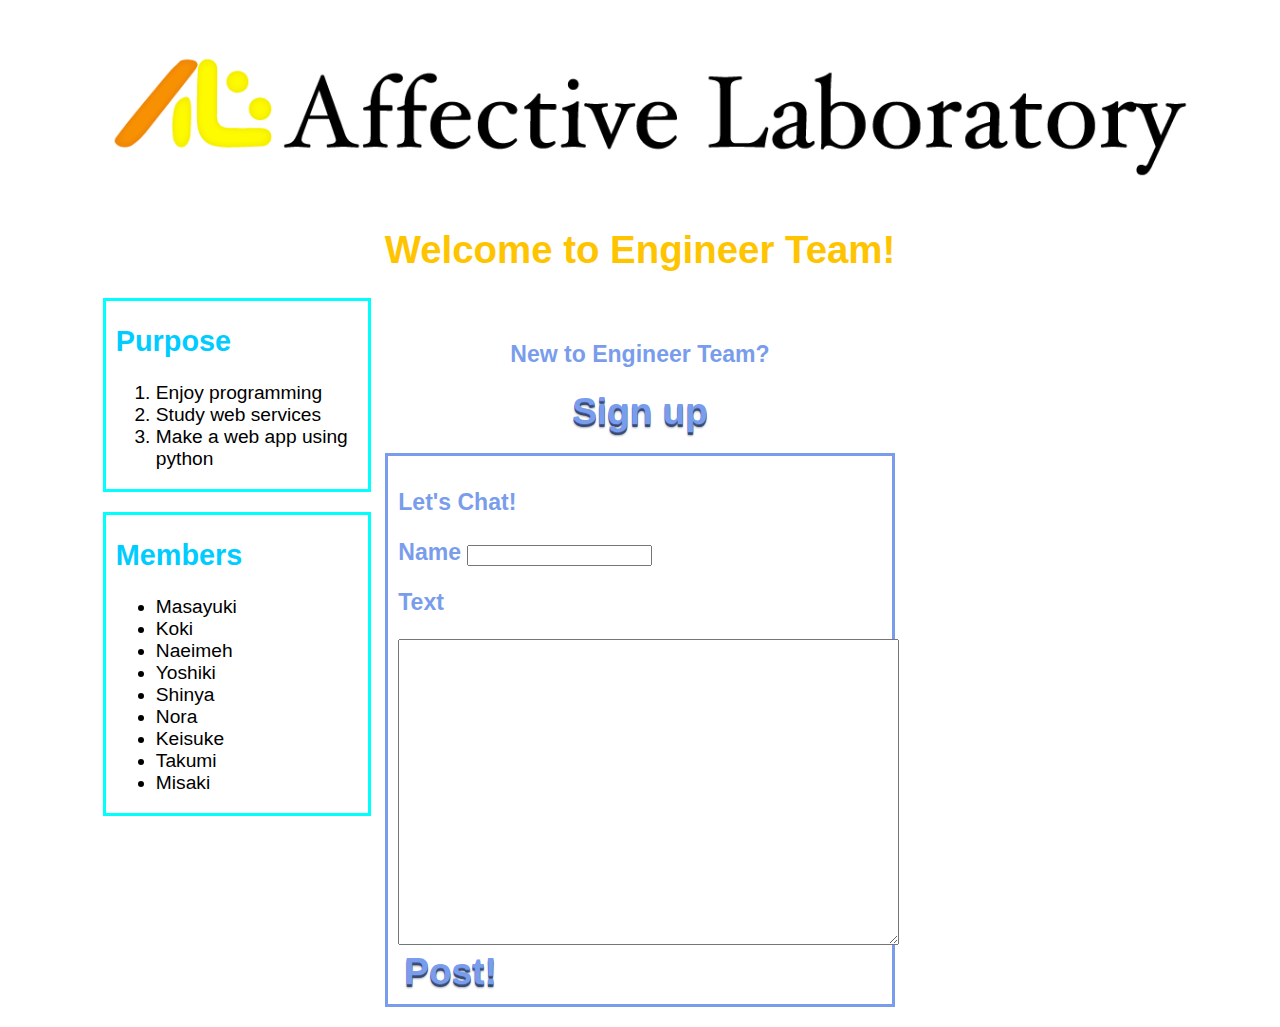
<file: matchan-sample/index.html>
<!DOCTYPE html>
<html lang="en"> 
<head>
    <meta charset="UTF-8">
    <link rel="stylesheet" href="stylesheet.css">
    <title>Umeken Engineer Forum</title>
</head>
<body>
    <header>

        <a href="index.html"><img src="img\LabLogo_Color.png" alt="umeken-logo"></a>
        
        

        <h1>Welcome to Engineer Team!</h1>

    </header>

    <div class="container">

        <div class="left-block">

            <div class="purpose-block">
        
                <h2>Purpose</h2>
            
                <ol>
                    <li>Enjoy programming</li>
                
                    <li>Study web services</li>
                
                    <li>Make a web app using python</li>
                
                </ol>
            
            </div>
            
            <div class="member-block">
            
                <h2>Members</h2>
            
                <ul>
                
                    <li>Masayuki</li>
                
                    <li>Koki</li>
                
                    <li>Naeimeh</li>
                
                    <li>Yoshiki</li>
                
                    <li>Shinya</li>
                
                    <li>Nora</li>
                
                    <li>Keisuke</li>
        
                    <li>Takumi</li>
        
                    <li>Misaki</li>
                
                </ul>
            
            </div>

        </div>

        <div class="center-block">

            <p>New to Engineer Team?</p>

            <a class="btn" href="signup.html">Sign up</a>

            <div class="post-block">

                <p>Let's Chat!</p>

                <!-- # is dummy link. -->
                <form action="#">
                    
                    <p><label for="name">Name</label>
                        <input type="text" list="name" name="name"></p>
                    
                    <datalist id="name">
                        <option value="Masayuki"></option>
                        <option value="Koki"></option>
                        <option value="Naeimeh"></option>
                        <option value="Yoshiki"></option>
                        <option value="Shinya"></option>
                        <option value="Nora"></option>
                        <option value="Keisuke"></option>
                        <option value="Takumi"></option>
                        <option value="Misaki"></option>
                    </datalist>
                    
                    <p><label for="text">Text</label></p>
                    <textarea rows="20" cols="60" name="text"></textarea>
                    
    
                    <input class="btn" type="submit" value="Post!">
    
                </form>
    
            </div>

        </div>

        
    
    </div>
</body>
</html>
</file>
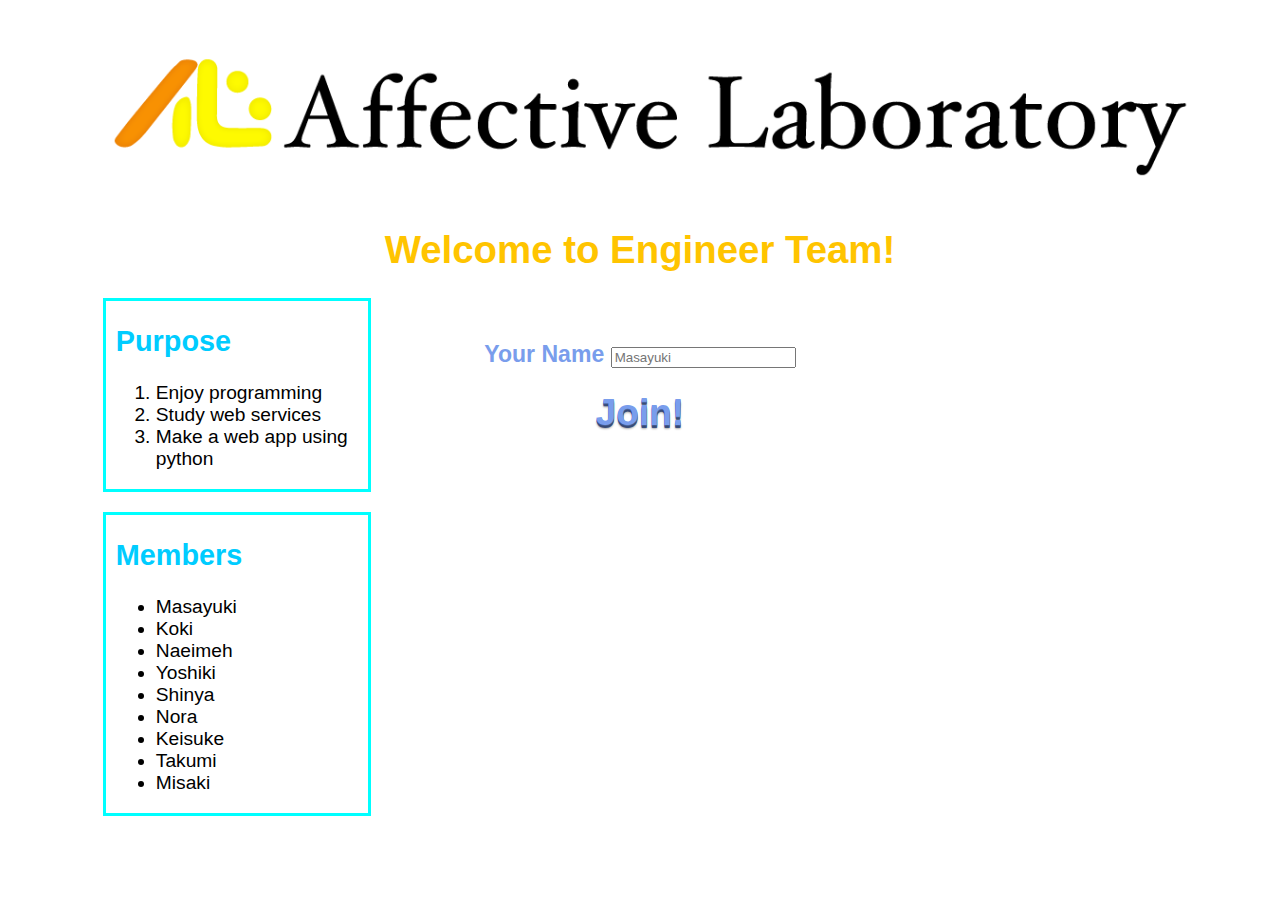
<file: matchan-sample/signup.html>
<!DOCTYPE html>
<html lang="en"> 
<head>
    <meta charset="UTF-8">
    <link rel="stylesheet" href="stylesheet.css">
    <title>Umeken Engineer Forum</title>
</head>
<body>
    <header>
        
        <a href="index.html"><img src="img\LabLogo_Color.png" alt="umeken-logo"></a>

        <h1>Welcome to Engineer Team!</h1>

    </header>

    <div class="container">

        <div class="left-block">

            <div class="purpose-block">
        
                <h2>Purpose</h2>
            
                <ol>
                    <li>Enjoy programming</li>
                
                    <li>Study web services</li>
                
                    <li>Make a web app using python</li>
                
                </ol>
            
            </div>
            
            <div class="member-block">
            
                <h2>Members</h2>
            
                <ul>
                
                    <li>Masayuki</li>
                
                    <li>Koki</li>
                
                    <li>Naeimeh</li>
                
                    <li>Yoshiki</li>
                
                    <li>Shinya</li>
                
                    <li>Nora</li>
                
                    <li>Keisuke</li>
        
                    <li>Takumi</li>
        
                    <li>Misaki</li>
                
                </ul>
            
            </div>

        </div>

        <div class="center-block">

            <form action="#">

                <p><label for="name">Your Name</label>
                    <input type="text" placeholder="Masayuki"></p>

                <input class="btn" type="submit" value="Join!">
        
            </form>


        </div>

        

    </div>

    

</body>
</html>
</file>
<file: matchan-sample/stylesheet.css>
body {
    font-family: 'Segoe UI', Tahoma, Verdana, sans-serif;
    font-size: larger;
}

h1 {
    color:rgb(255, 196, 0);
}

h2 {
    color:rgb(0, 204, 255);
}

header {
    max-width: 90%;
    margin: auto;
    text-align: center;
}

header img {
    max-width: 100%;
}

.container {
    max-width: 85%;
    margin: auto;
    text-align: center;
}



.left-block {
    max-width: 25%;
    float: left;
    text-align: left;
}

.purpose-block {
    border: solid;
    border-color: cyan;
    padding-left: 10px;
}

.member-block {
    border: solid;
    border-color: cyan;
    padding-left: 10px;
    margin-top: 20px;
}

.center-block {
    max-width: 50%;
    margin: auto;
    padding-top: 20px;
}

.center-block p {
    color: #799dec;
    font-weight: bold;
    font-size: larger;
}

/* https://saruwakakun.com/html-css/reference/buttons#section1 */
.btn {
  text-decoration: none;
  font-weight: bold;
  font-size: 37px;
  color: #799dec;
  text-shadow: 0px 4px 2px rgba(0, 0, 0, 0.32), 0px 1px 0px #6182ca, 0px 2px 0px #4f6aa7, 0px 3px 0px #5470ad;
  
  /* for <input type="submit"> */
  border: none;
  background-color: white;
  cursor: pointer;
}

.post-block {
    border: #799dec solid;
    max-width: 90%;
    padding: 10px;
    text-align: left;
    margin: 20px auto;
}
</file>
